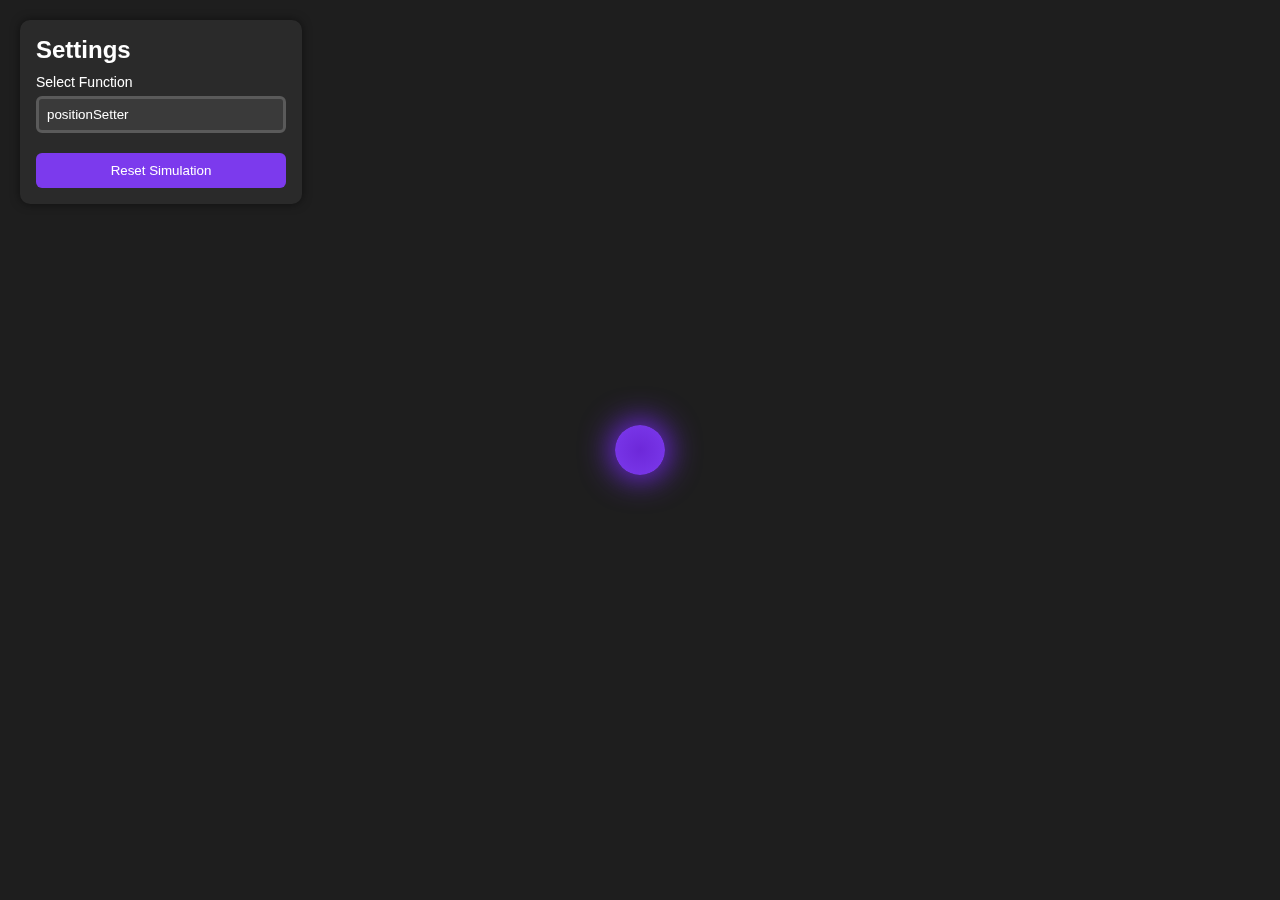
<file: index.html>
<!DOCTYPE html>
<html lang="en">

<head>
    <meta charset="UTF-8">
    <meta name="viewport" content="width=device-width, initial-scale=1.0">
    <title>Lerp Variants</title>
    <link rel="stylesheet" href="settings-menu.css">
    <link rel="stylesheet" href="circle.css">
    <link rel="icon" type="image/png" href="favicon.png">
</head>

<body>
    <div class="circle" id="circle"></div>

    <div class="settings-container">
        <div class="settings-section">
            <div class="settings-header">
                <header class="settings-title">Settings</header>
            </div>
        </div>
        <div class="settings-content">
            <div class="settings-item select-item">
                <div class="settings-item-name">Select Function</div>
                <div class="settings-item-control">
                    <select title="select" class="settings-select" id="current-function">
                        <option value="positionSetter">positionSetter</option>
                        <option value="staticVelocity">staticVelocity</option>
                        <option value="distanceVelocity">distanceVelocity</option>
                        <option value="proximityVelocity">proximityVelocity</option>
                        <option value="staticAcceleration">staticAcceleration</option>
                    </select>
                </div>
            </div>

            <div id="baseVelocity-slider" class="settings-item slider-item is-hidden">
                <div class="settings-item-name">Base velocity - 300</div>
                <div class="settings-item-control">
                    <input title="(px per second)" class="slider" type="range" min="0" max="600" step="1">
                </div>
            </div>
            <div id="referenceDistance-slider" class="settings-item slider-item is-hidden">
                <div class="settings-item-name">Reference Distance - 300</div>
                <div class="settings-item-control">
                    <input title="(px)" class="slider" type="range" min="0" max="600" step="1">
                </div>
            </div>
            <div id="baseAcceleration-slider" class="settings-item slider-item is-hidden">
                <div class="settings-item-name">Base acceleration - 50</div>
                <div class="settings-item-control">
                    <input title="(px per second per second)" class="slider" type="range" min="0" max="100" step="0.5">
                </div>
            </div>
            <div id="dragCoefficient-slider" class="settings-item slider-item is-hidden">
                <div class="settings-item-name">Drag coefficient - 0.5</div>
                <div class="settings-item-control">
                    <input title="(velocity multiplier per second)" class="slider" type="range" min="0" max="1" step="0.01">
                </div>
            </div>

            <div class="settings-button-container">
                <button class="settings-button" id="reset">Reset Simulation</button>
            </div>
        </div>
    </div>

    <script src="lerp.js"></script>
</body>

</html>
</file>
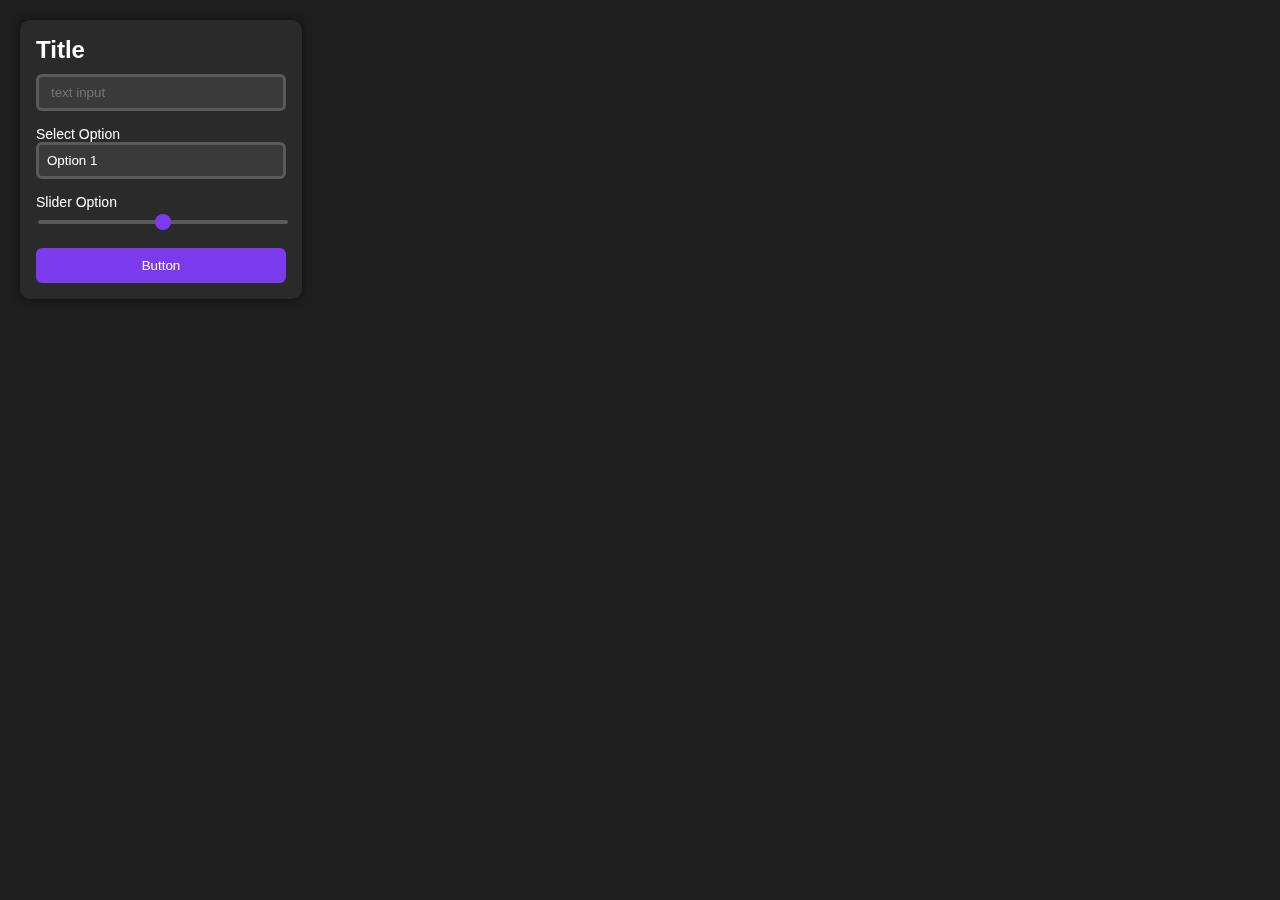
<file: menuSample/index.html>
<!DOCTYPE html>
<html lang="en">

<head>
    <meta charset="UTF-8">
    <meta name="viewport" content="width=device-width, initial-scale=1.0">
    <title>Sample menu</title>
    <link rel="stylesheet" href="style.css">
</head>

<body>
    <div class="settings-container">
        <div class="settings-section">
            <div class="settings-header">
                <header class="settings-title">Title</header>
            </div>
        </div>
        <div class="settings-content">
            <div class="settings-input-group">
                <input type="text" spellcheck="false" placeholder="text input">
            </div>

            <!-- Regular dropdown menu -->
            <div class="settings-item select-item">
                <div class="settings-item-name">Select Option</div>
                <div class="settings-item-control">
                    <select title="select" class="settings-select">
                        <option value="option1">Option 1</option>
                        <option value="option2">Option 2</option>
                        <option value="option3">Option 3</option>
                        <option value="option4">Option 4</option>
                    </select>
                </div>
            </div>

            <div class="settings-item slider-item">
                <div class="settings-item-info">
                    <div class="settings-item-name">Slider Option</div>
                </div>
                <div class="settings-item-control">
                    <input title="slider" class="slider" type="range" min="-3" max="3" step="0.1">
                </div>
            </div>

            <div class="settings-button-container">
                <button class="settings-button">Button</button>
            </div>
        </div>
    </div>
</body>

</html>
</file>
<file: settings-menu.css>
/* General styles */
body {
    font-family: 'Laro Soft', sans-serif;
    background-color: #1e1e1e;
    color: #ffffff;
    margin: 0;
    padding: 0;
    font-size: 16px; /* Set a base font size */
}

.settings-container {
    background-color: #2a2a2a;
    width: 250px;
    padding: 1rem;
    box-shadow: 0 0 10px rgba(0, 0, 0, 0.5);
    position: fixed;
    top: 20px;
    left: 20px;
    border-radius: 0.625rem;
}

/* Header styles */
.settings-title {
    font-weight: bold;
    font-size: 1.5rem;
    margin: 0;
}

/* Section styles */
.settings-section {
    margin-bottom: 0.625rem;
}

.settings-header {
    display: flex;
    align-items: center;
}

/* Input group styles */
.settings-input-group {
    display: flex;
    align-items: center;
    margin-bottom: 0.9375rem;
}

.settings-input-group input[type="text"] {
    width: 100%;
    background-color: #3a3a3a;
    border: 3px solid #5a5a5a;
    color: white;
    padding: 0.5rem 0.75rem;
    border-radius: 0.375rem;
    transition: border-color 0.3s;
}

.settings-input-group input[type="text"]:hover {
    border-color: #4a4a4a;
}

.settings-input-group input[type="text"]:focus {
    outline: none;
    border-color: #7c3aed;
}

/* Select styles */
.settings-item.select-item {
    display: flex;
    flex-direction: column;
    margin-bottom: 0.9375rem;
}

.settings-item-control {
    margin-top: -0.250rem;
}

.settings-item-name {
    font-size: 0.875rem;
    margin-bottom: 0.625rem;
}

.settings-select {
    width: 100%;
    background-color: #3a3a3a;
    border: 3px solid #5a5a5a;
    color: white;
    padding: 0.5rem;
    border-radius: 0.375rem;
    transition: border-color 0.3s, background-color 0.3s;
    appearance: none; /* Remove default dropdown styling */
    cursor: pointer;
    position: relative;
}

.settings-select:hover {
    border-color: #4a4a4a;
}

.settings-select:focus {
    outline: none;
    border-color: #7c3aed;
}

/* Slider styles */
.slider {
    -webkit-appearance: none;
    width: 100%;
    height: 0.25rem;
    background: #5a5a5a;
    outline: none;
    opacity: 1;
    transition: background-color 0.3s;
    border-radius: 0.125rem;
    transform: translateY(-0.625rem);
}

.slider:hover {
    background: #4a4a4a;
}

.slider::-webkit-slider-thumb {
    -webkit-appearance: none;
    appearance: none;
    width: 1rem;
    height: 1rem;
    background: #7c3aed;
    cursor: pointer;
    border-radius: 50%;
    transition: background-color 0.3s;
}

.slider::-webkit-slider-thumb:hover {
    background: #6d28d9;
}

.slider::-moz-range-thumb {
    width: 1rem;
    height: 1rem;
    background: #7c3aed;
    cursor: pointer;
    border-radius: 50%;
    transition: background-color 0.3s;
}

.slider::-moz-range-thumb:hover {
    background: #6d28d9;
}

/* Button container */
.settings-button-container {
    margin-top: 1.25rem;
}

/* Button styles */
.settings-button {
    background-color: #7c3aed;
    border: none;
    color: white;
    padding: 0.625rem 1rem;
    border-radius: 0.375rem;
    cursor: pointer;
    width: 100%;
    transition: background-color 0.3s;
}

.settings-button:hover {
    background-color: #6d28d9;
}

.is-hidden {
    display: none;
}
</file>
<file: circle.css>
#circle {
    position: absolute;
    width: 50px;
    height: 50px;
    background: radial-gradient(#6d28d9, #7c3aed);
    /* glow effect */
    box-shadow: 0 0 30px 5px #6d28d9;
    border-radius: 50%;
    pointer-events: none; /* Disable pointer events on the circle */
}
</file>
<file: menuSample/style.css>
/* General styles */
body {
    font-family: 'Laro Soft', sans-serif;
    background-color: #1e1e1e;
    color: #ffffff;
    margin: 0;
    padding: 0;
    font-size: 16px; /* Set a base font size */
}

.settings-container {
    background-color: #2a2a2a;
    width: 250px;
    padding: 1rem;
    box-shadow: 0 0 10px rgba(0, 0, 0, 0.5);
    position: fixed;
    top: 20px;
    left: 20px;
    border-radius: 0.625rem;
}

/* Header styles */
.settings-title {
    font-weight: bold;
    font-size: 1.5rem;
    margin: 0;
}

/* Section styles */
.settings-section {
    margin-bottom: 0.625rem;
}

.settings-header {
    display: flex;
    align-items: center;
}

/* Input group styles */
.settings-input-group {
    display: flex;
    align-items: center;
    margin-bottom: 0.9375rem;
}

.settings-input-group input[type="text"] {
    width: 100%;
    background-color: #3a3a3a;
    border: 3px solid #5a5a5a;
    color: white;
    padding: 0.5rem 0.75rem;
    border-radius: 0.375rem;
    transition: border-color 0.3s;
}

.settings-input-group input[type="text"]:hover {
    border-color: #4a4a4a;
}

.settings-input-group input[type="text"]:focus {
    outline: none;
    border-color: #7c3aed;
}

/* Select styles */
.settings-item.select-item {
    display: flex;
    flex-direction: column;
    margin-bottom: 0.9375rem;
}

.settings-item-control {
    margin-top: -0.625rem;
}

.settings-item-name {
    font-size: 0.875rem;
    margin-bottom: 0.625rem;
}

.settings-select {
    width: 100%;
    background-color: #3a3a3a;
    border: 3px solid #5a5a5a;
    color: white;
    padding: 0.5rem;
    border-radius: 0.375rem;
    transition: border-color 0.3s, background-color 0.3s;
    appearance: none; /* Remove default dropdown styling */
    cursor: pointer;
    position: relative;
}

.settings-select:hover {
    border-color: #4a4a4a;
}

.settings-select:focus {
    outline: none;
    border-color: #7c3aed;
}

/* Slider styles */
.slider {
    -webkit-appearance: none;
    width: 100%;
    height: 0.25rem;
    background: #5a5a5a;
    outline: none;
    opacity: 1;
    transition: background-color 0.3s;
    border-radius: 0.125rem;
}

.slider:hover {
    background: #4a4a4a;
}

.slider::-webkit-slider-thumb {
    -webkit-appearance: none;
    appearance: none;
    width: 1rem;
    height: 1rem;
    background: #7c3aed;
    cursor: pointer;
    border-radius: 50%;
    transition: background-color 0.3s;
}

.slider::-webkit-slider-thumb:hover {
    background: #6d28d9;
}

.slider::-moz-range-thumb {
    width: 1rem;
    height: 1rem;
    background: #7c3aed;
    cursor: pointer;
    border-radius: 50%;
    transition: background-color 0.3s;
}

.slider::-moz-range-thumb:hover {
    background: #6d28d9;
}

/* Button container */
.settings-button-container {
    margin-top: 1.25rem;
}

/* Button styles */
.settings-button {
    background-color: #7c3aed;
    border: none;
    color: white;
    padding: 0.625rem 1rem;
    border-radius: 0.375rem;
    cursor: pointer;
    width: 100%;
    transition: background-color 0.3s;
}

.settings-button:hover {
    background-color: #6d28d9;
}
</file>
